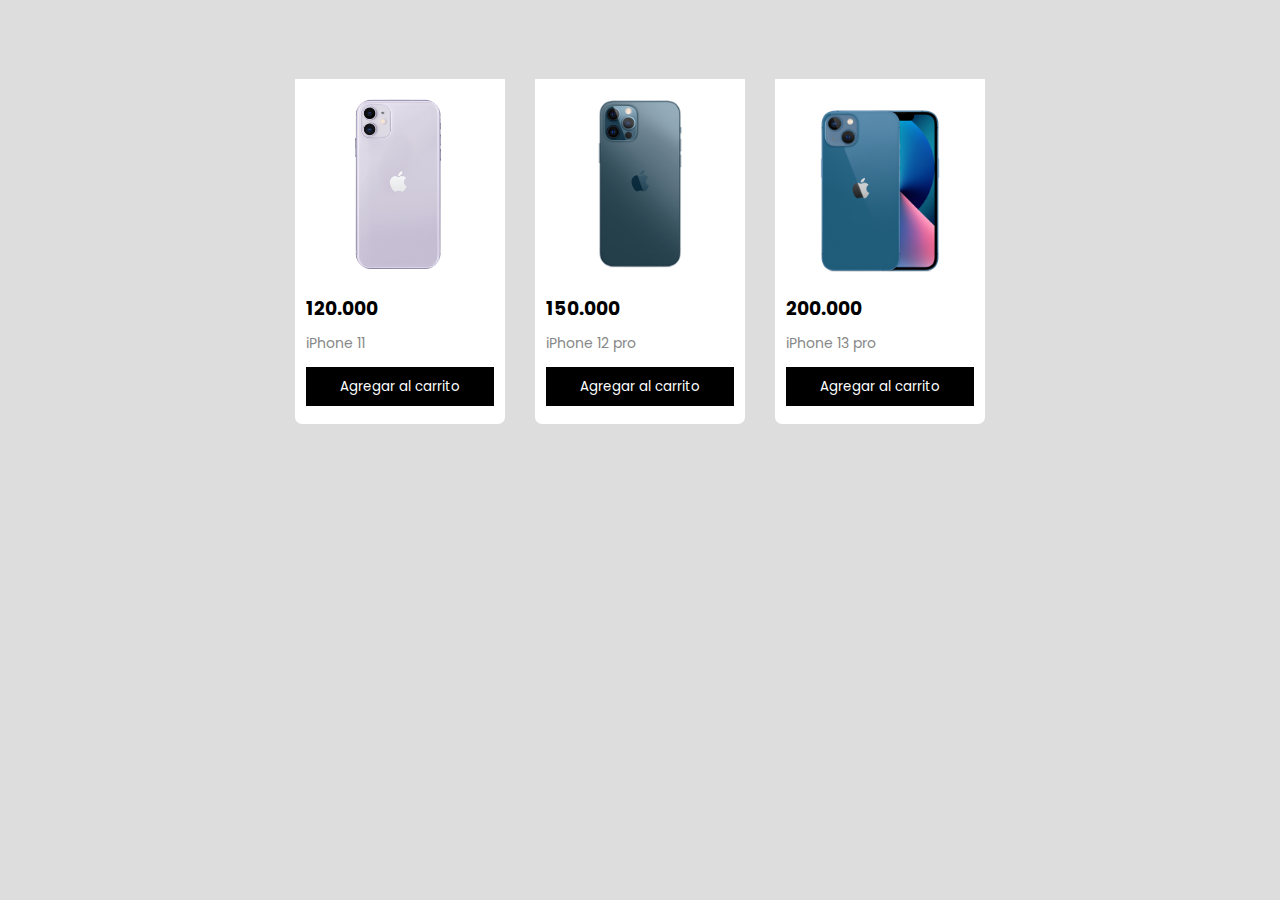
<file: index.html>
<!DOCTYPE html>
<html lang="en">
<head>
    <meta charset="UTF-8">
    <meta http-equiv="X-UA-Compatible" content="IE=edge">
    <meta name="viewport" content="width=device-width, initial-scale=1.0">
    <!-- Start Google fonts -->
    <link rel="preconnect" href="https://fonts.gstatic.com">
    <link href="https://fonts.googleapis.com/css2?family=Poppins:wght@400;700&display=swap" rel="stylesheet">
    <!-- CSS -->
    <link rel="stylesheet" href="css/styles.css">
    <!-- Meta -->
    <meta name="author" content="Mauricio Fernandez, maufernandezdev@gmail.com">
    <title>cart</title>
</head>
<body>
    <section id="container"></section>
    <section id="cart"></section>
    <script src="js/main.js"></script>
</body>
</html>
</file>
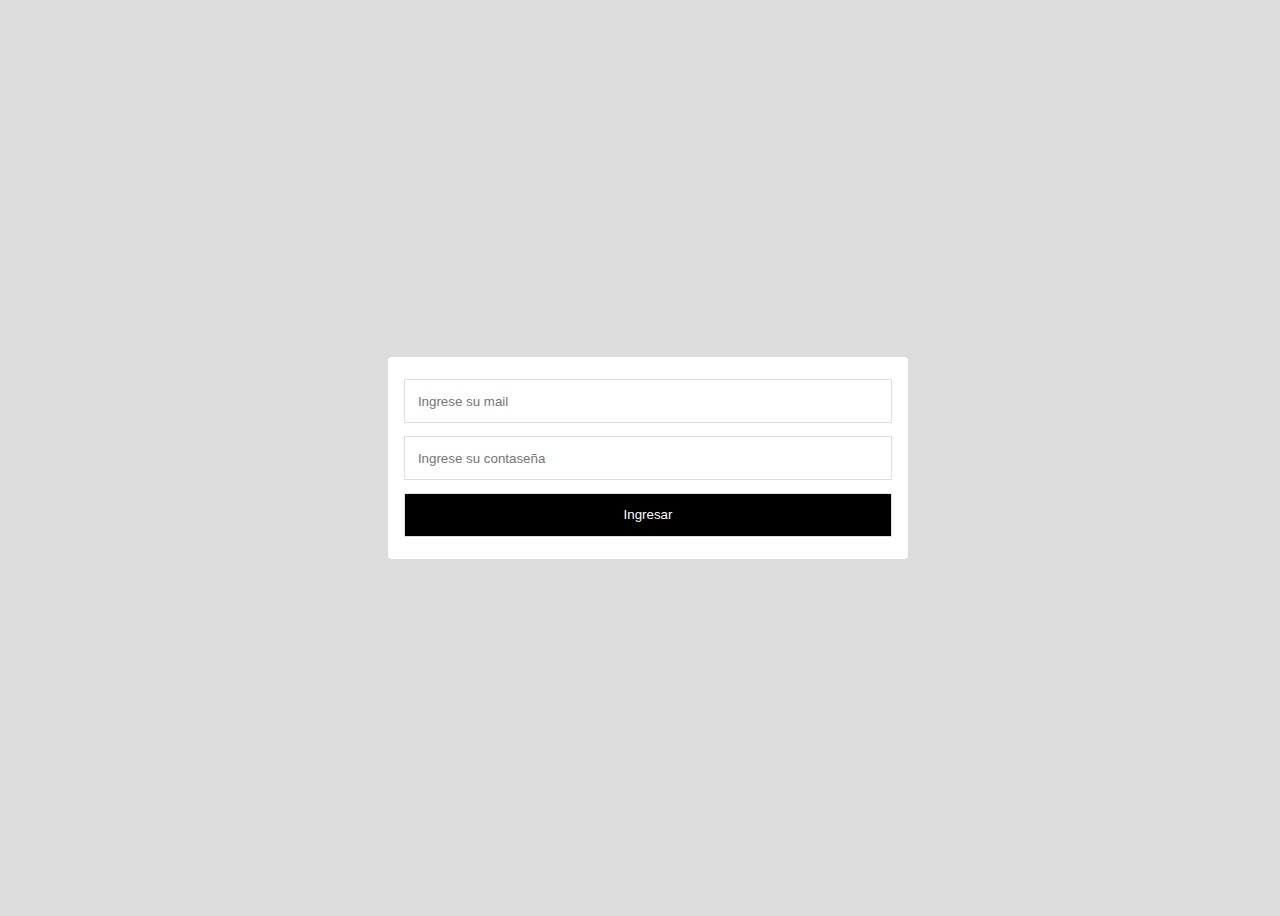
<file: login.html>
<!DOCTYPE html>
<html lang="en">
<head>
    <meta charset="UTF-8">
    <meta http-equiv="X-UA-Compatible" content="IE=edge">
    <meta name="viewport" content="width=device-width, initial-scale=1.0">
    <link rel="stylesheet" href="css/login.css">
    <title>Login</title>
</head>
<body>
    <section>
        <input type="email" name="email" id="email" placeholder="Ingrese su mail">
        <input type="text" name="pass" id="pass" placeholder="Ingrese su contaseña">
        <input type="button" value="Ingresar" id="login">
    </section>
    <script src="js/login.js"></script>
</body>
</html>
</file>
<file: css/styles.css>
* {
    margin:0;
    padding:0;
    box-sizing:border-box;
}

body{
    background-color: #ddd;
}

/* header */
header{
    display: flex;
    width: 100%;
    justify-content: flex-end;
    padding: 1.5em;
    border-bottom: 1px solid #000;
}

header a{
    text-decoration: none;
}

header a label{
    color: #0969da;
    font-family: 'Poppins',sans-serif;
    position: relative;
    left: 2.3em;
    top:-1.3em;
    font-weight: 700;
    font-size: 1.1em;
}

header a i{
    font-size: 2.7em;
    color: #000c;
}

section{
    display: flex;
    width: 100%;
    min-width: 350px;
    justify-content: center;
    align-items: flex-start;
    flex-wrap: wrap;
    padding: 4em;
}

/* cards */
.card{
    width: 210px;
    height: auto;
    margin: 15px;
    padding: 0.7em;
    border-bottom-left-radius: 7px;
    border-bottom-right-radius: 7px;
    transition: all 0.25s cubic-bezier(0.645,0.045,0.355,1);
    background-color: #fff;
    font-family: 'Poppins',sans-serif;
}
.card h3{
    margin: 0.5em 0em;
}
.card h4{
    font-size: 0.875em;
    margin: 0.5em 0em;
    color: #888;
    font-weight: normal;
}

.card .button{
    width: 100%;
    border: none;
    padding: 0.7em;
    background-color: #695CFE;
    background-color: #000;
    color: #fff;
    font-family: 'Poppins',sans-serif;
    margin: 0.5em 0em;
}

.card:hover{
    transform: translateY(-10px);
    box-shadow: 1.25px 1.25px 10px rgba(0,0,0,0.5);
}

.card img{
    width: 100%;
}

.info{
    font-family: 'Poppins',sans-serif;
}
</file>
<file: css/login.css>
body{
    background-color: red;
    display:flex;
    justify-content: center;
    align-items: center;
    width: 100%;
    height: 100vh;
    background-color: #ddd;
}

section{
    /* box-shadow: 1.25px 1.25px 10px rgba(0,0,0,0.5); */
    border-radius:4px;
    overflow: hidden;
    padding: 1em;
    display:flex;
    justify-content: center;
    align-items: center;
    flex-wrap: wrap;
    background-color: #fff;
}

section input{
    width: 100%;
    padding: 1em;
    border: none;
    outline: none;
    margin: 0.5em 0em;
    border: 1px solid #ddd;
}
input[type="button"]
{
    background-color: #000;
    color: #fff;
}
</file>
